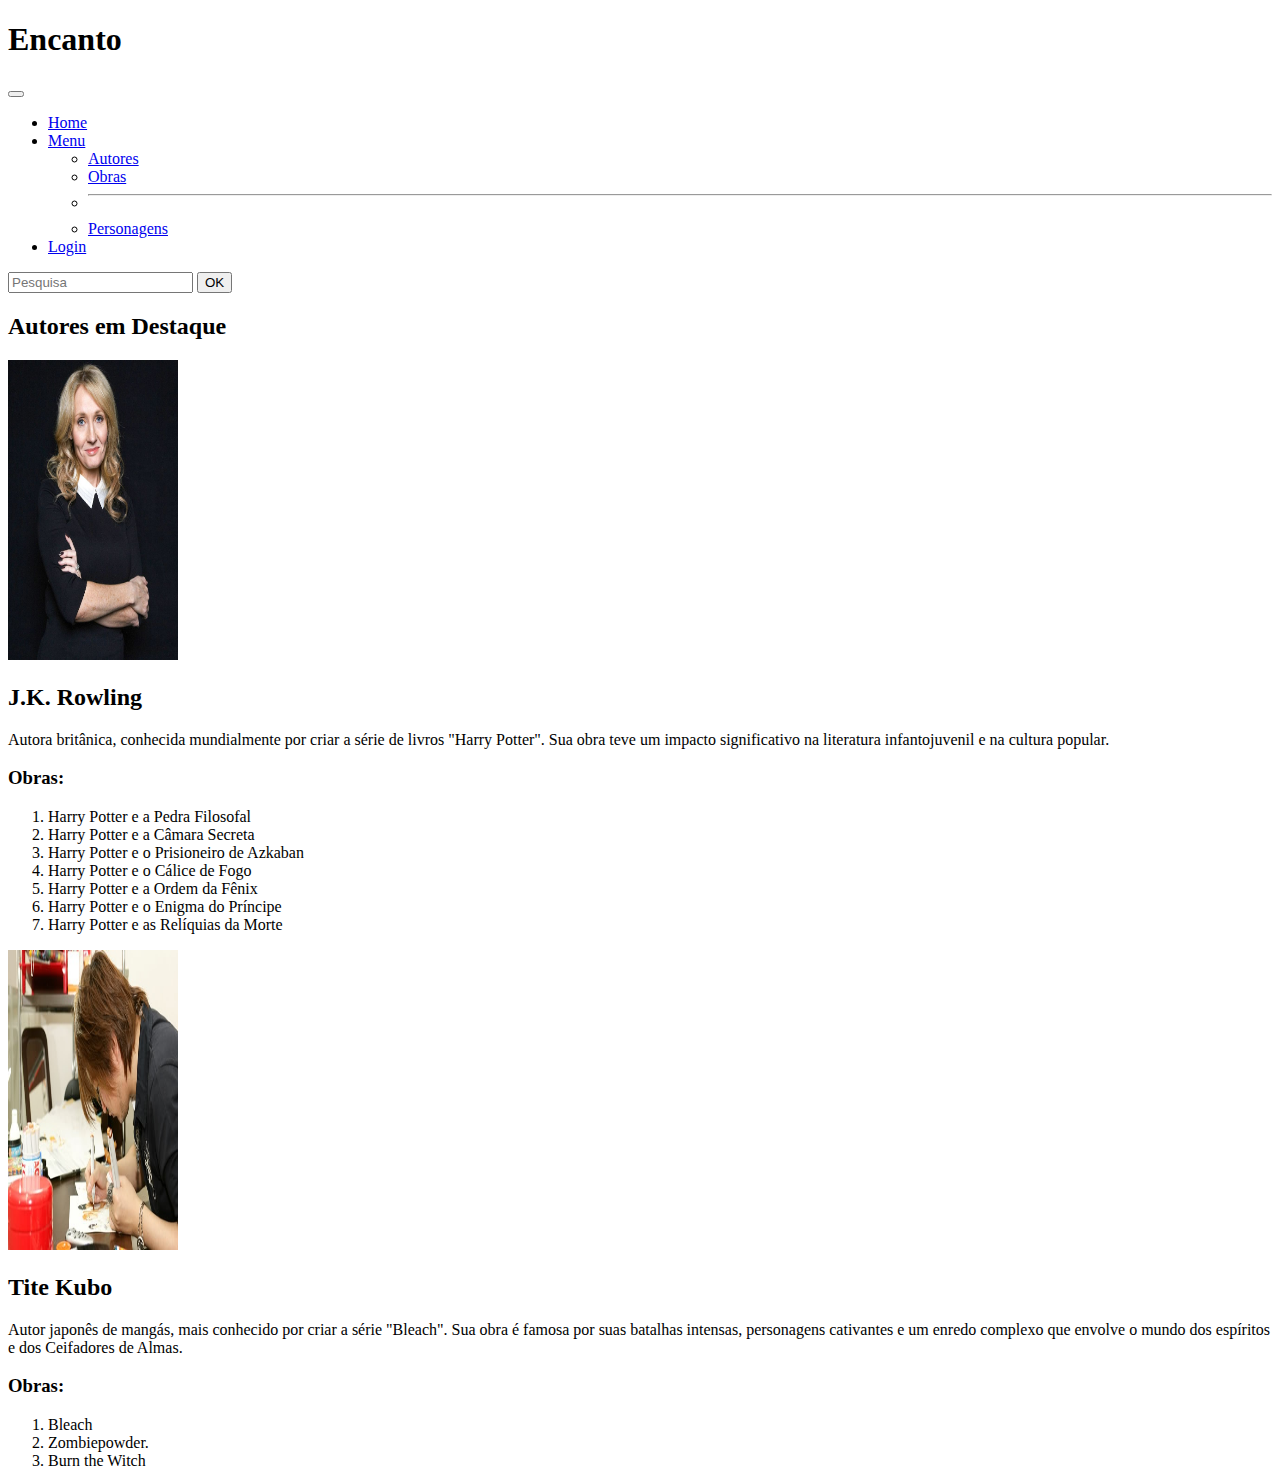
<file: public/index.html>
<!DOCTYPE html>
<html lang="en">
<head>
    <meta charset="UTF-8">
    <meta name="viewport" content="width=device-width, initial-scale=1.0">
    <title>Encanto</title>
    <link rel="stylesheet" href="styles.css">
    
    <script src="app.js" defer></script>
    
    <link href="https://cdn.jsdelivr.net/npm/bootstrap@5.3.8/dist/css/bootstrap.min.css" rel="stylesheet" integrity="sha384-sRIl4kxILFvY47J16cr9ZwB07vP4J8+LH7qKQnuqkuIAvNWLzeN8tE5YBujZqJLB" crossorigin="anonymous">
</head>


<body onload="carregarCards()">

<div id="header-container">
    </div>
    
    <div class="container-fluid row justify-content-center bg-light m-2">
        <main class="col-md-8 p-4">
            <h2 class="text-center">Autores em Destaque</h2>
            <div id="container-autores">
            </div>
        </main>
    </div>

    <footer class="containe-fluid text-center bg-dark text-white p-3 mt-3">
        <h4 id="rodape"></h4>
    </footer>


 <script src="https://cdn.jsdelivr.net/npm/bootstrap@5.3.8/dist/js/bootstrap.bundle.min.js" integrity="sha384-FKyoEForCGlyvwx9Hj09JcYn3nv7wiPVlz7YYwJrWVcXK/BmnVDxM+D2scQbITxI" crossorigin="anonymous"></script>
  </body>
</body>
</html>

</body>
</html>
</file>
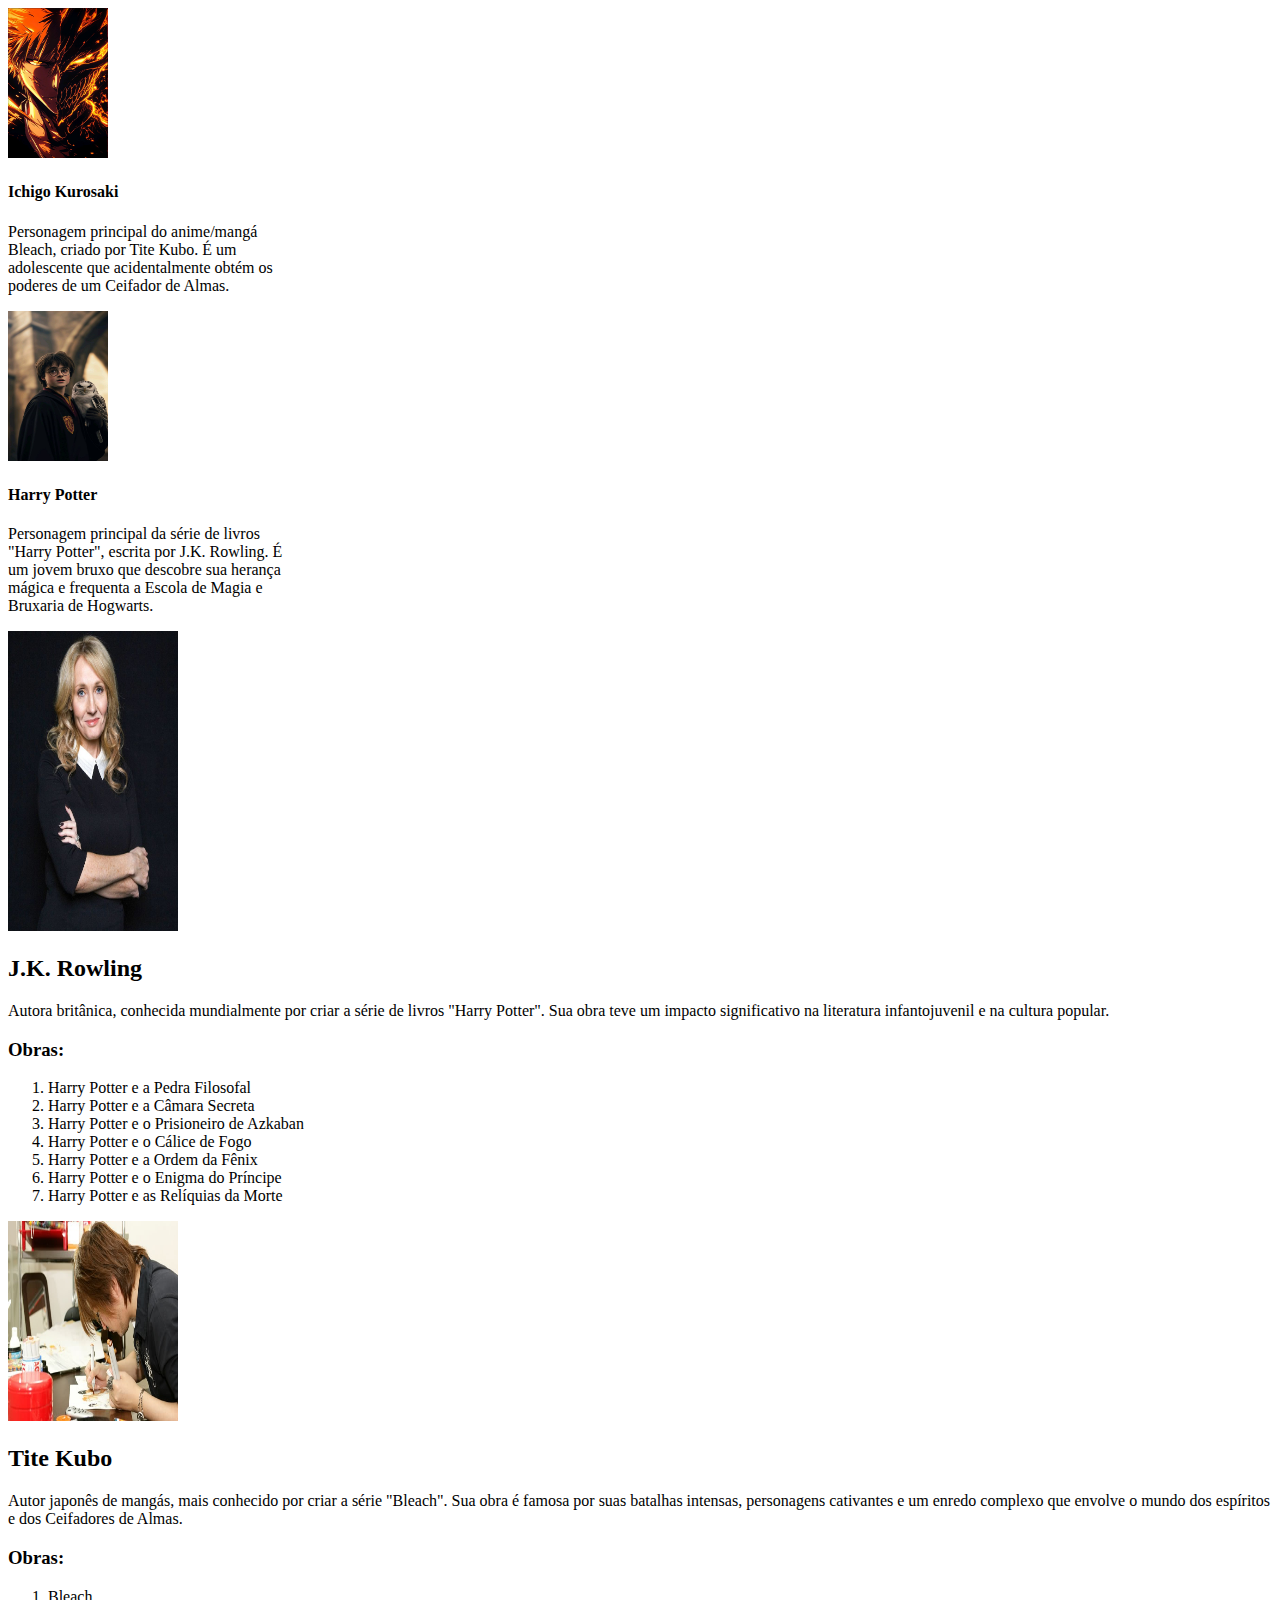
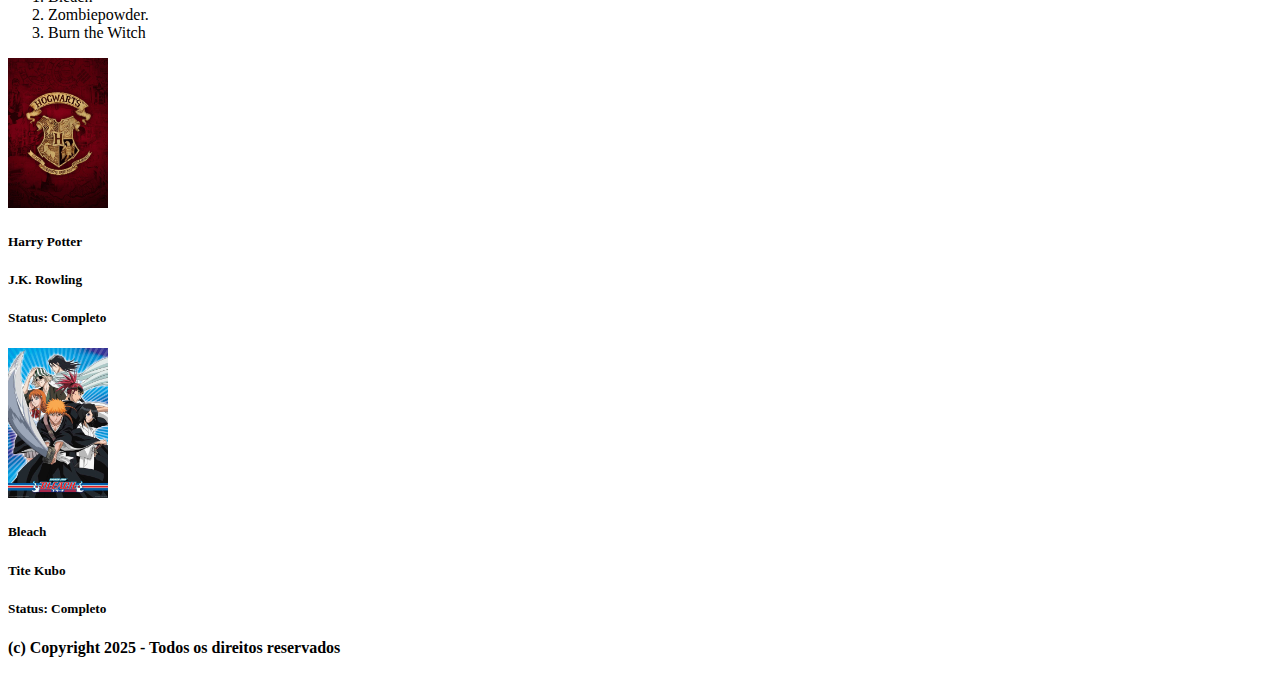
<file: public/indexoriginal.html>
<!DOCTYPE html>
<html lang="en">
<head>
    <meta charset="UTF-8">
    <meta name="viewport" content="width=device-width, initial-scale=1.0">
    <title>Document</title>
</head>
<body>
    <div class="containe-fluid row align-items-start bg-body-dark m-2">
   
 <!-- Lateral de Personagens -->
    <aside  class="container col-md-3">
       
        <article class="row align-items-start p-3 md-2">  
           <div class="card bg-primary-subtle border border-dark rounded-4" style="width: 18rem;">
                <img src="img/Bleach/Ichigo.jpg" class="card-img-top mt-1 rounded-4" alt="Ichigo Kurosaki" height="150px" width="100px">
            
               <div class="card-body">
                <h4 class="card-title">Ichigo Kurosaki</h4>
                <p class="card-text">Personagem principal do anime/mangá Bleach, criado por Tite Kubo. É um adolescente que acidentalmente obtém os poderes de um Ceifador de Almas.</p>
              </div>
           </div>    
        </article>

        <article class="row align-items-start p-3 mt-1">
            <div class="card bg-primary-subtle border border-dark rounded-4" style="width: 18rem;">
                <img src="img/Harry Potter/Harry.jpg" class="card-img-top mt-1 rounded-4" alt="Harry Potter" height="150px" width="100px">
          
                <div class="card-body">
                <h4 class="card-title">Harry Potter</h4>
                <p class="card-text">Personagem principal da série de livros "Harry Potter", escrita por J.K. Rowling. É um jovem bruxo que descobre sua herança mágica e frequenta a Escola de Magia e Bruxaria de Hogwarts.</p>
                </div>
           </div>
        </article>
    </aside>


    <!-- Conteúdo Principal/Autores -->
     <main class="container md-1 col">
       
        <section class="row align-items-start p-3 bg-info-subtle border border-dark rounded-4">
            <div class="col-md-3">
                <img src="img/Harry Potter/J.K.jpg" alt="J.K. Rowling" height="300px" width="170px">
            </div>
            <div class="col-md-3">
                <h2>J.K. Rowling</h2>
                <p>Autora britânica, conhecida mundialmente por criar a série de livros "Harry Potter". Sua obra teve um impacto significativo na literatura infantojuvenil e na cultura popular.</p>
   
            </div>
            <div class="col-md-3">
                <h3>Obras:</h3>
                <ol>
                    <li>Harry Potter e a Pedra Filosofal</li>
                    <li>Harry Potter e a Câmara Secreta</li>
                    <li>Harry Potter e o Prisioneiro de Azkaban</li>
                    <li>Harry Potter e o Cálice de Fogo</li>
                    <li>Harry Potter e a Ordem da Fênix</li>
                    <li>Harry Potter e o Enigma do Príncipe</li>
                    <li>Harry Potter e as Relíquias da Morte</li>
                </ol>
            </div>
        </section>

        <section class="row align-items-start p-3 mt-1 bg-info-subtle border border-dark rounded-4">
            
            <div class="col-md-3">
                <img src="img/Bleach/Tite Kubo.jpg" alt="Tite Kubo" height="200px" width="170px">
            </div>
            <div class="col-md-3">
                <h2>Tite Kubo</h2>
                <p>Autor japonês de mangás, mais conhecido por criar a série "Bleach". Sua obra é famosa por suas batalhas intensas, personagens cativantes e um enredo complexo que envolve o mundo dos espíritos e dos Ceifadores de Almas.</p>

               
            </div>
            <div class="col-md-3">
                 <h3>Obras:</h3>
                <ol>
                    <li>Bleach</li>
                    <li>Zombiepowder.</li>
                    <li>Burn the Witch</li>
                </ol>
            </div>
        </section>
     </main>


    <!-- Lateral de Obras -->
    <aside class="container col-md-3">

        <article class="row align-items-start p-3 bg-primary-subtle border border-dark rounded-4">
        <div class="col-md-3">
            <img src="img/Harry Potter/Capa.jpg" alt="Emblema de Hogwarts" height="150px" width="100px">
        </div>
        <div class="col-md-3">
            <h5>Harry Potter</h5>
            <h5>J.K. Rowling</h5>
            <h5>Status: Completo</h5>
        </div>
       </article>

       <article class="row align-items-start p-3 mt-1 bg-primary-subtle border border-dark rounded-4">
        <div class="col-md-3">
            <img src="img/Bleach/Capa.jpg" alt="Capa de Bleach" height="150px" width="100px">
        </div>
        <div class="col-md-3">
            <h5>Bleach</h5>
            <h5>Tite Kubo</h5>
            <h5>Status: Completo</h5>
        </div>
       </article>
    </aside>
</div>

    <!-- Rodapé -->
    <footer class="containe-fluid text-center">
        <h4>(c) Copyright 2025 - Todos os direitos reservados</h4>
    </footer>

     <script src="https://cdn.jsdelivr.net/npm/bootstrap@5.3.8/dist/js/bootstrap.bundle.min.js" integrity="sha384-FKyoEForCGlyvwx9Hj09JcYn3nv7wiPVlz7YYwJrWVcXK/BmnVDxM+D2scQbITxI" crossorigin="anonymous"></script>
  </body>
</body>
</html>

</body>
</html>
</file>
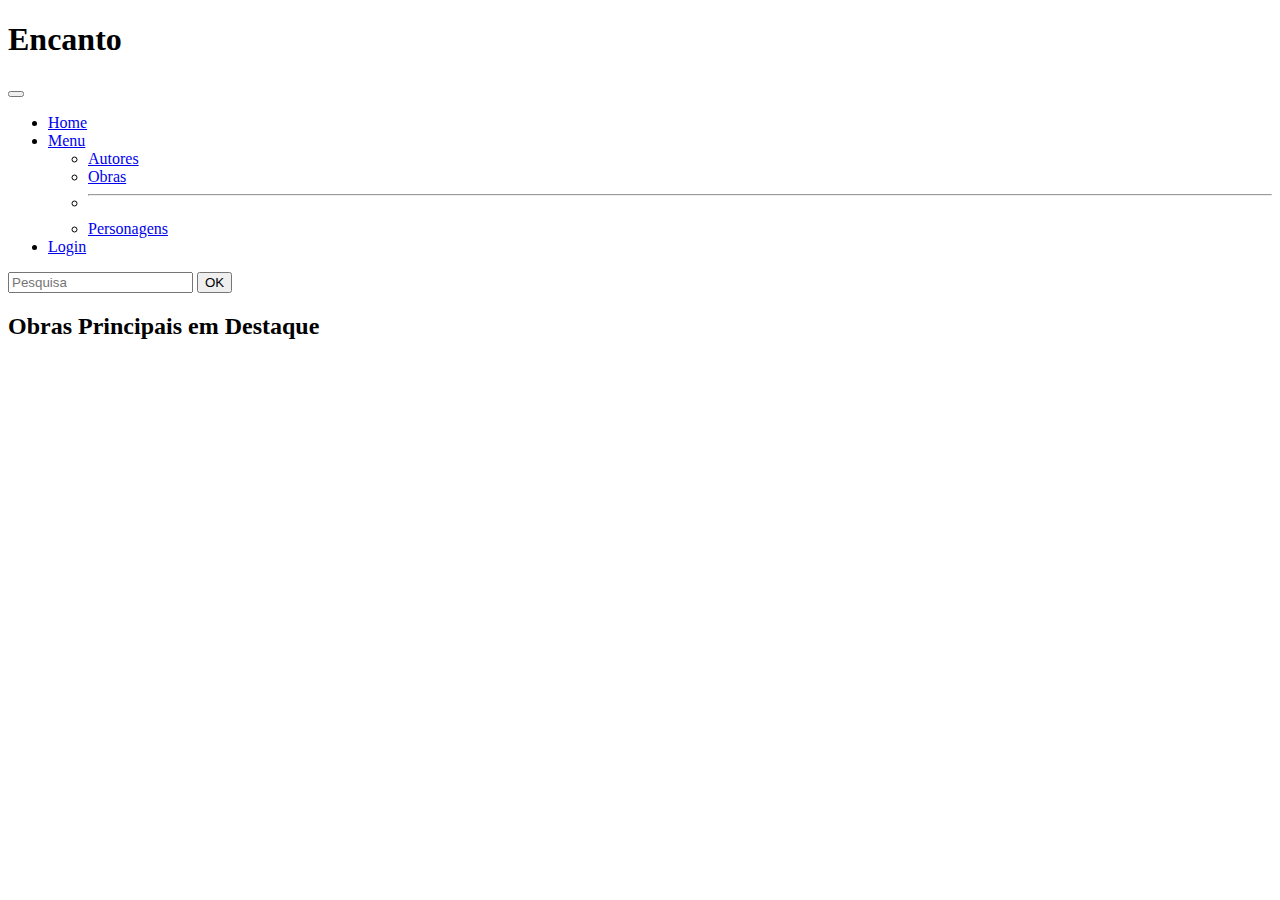
<file: public/obras.html>
<!DOCTYPE html>
<html lang="en">
<head>
    <meta charset="UTF-8">
    <meta name="viewport" content="width=device-width, initial-scale=1.0">
    <title>Encanto</title>
    <link rel="stylesheet" href="styles.css">
    <script src="app.js" defer></script>
    <link href="https://cdn.jsdelivr.net/npm/bootstrap@5.3.8/dist/css/bootstrap.min.css" rel="stylesheet" integrity="sha384-sRIl4kxILFvY47J16cr9ZwB07vP4J8+LH7qKQnuqkuIAvNWLzeN8tE5YBujZqJLB" crossorigin="anonymous">
</head>
<body>
     <div id="header-container">
    </div>
    
    <div class="container-fluid row justify-content-center bg-light m-2">
        <aside class="col-md-8 p-4">
            <h2 class="text-center">Obras Principais em Destaque</h2>
            <div id="container-obras" class="row justify-content-center">
            </div>
        </aside>
    </div>

    <footer class="containe-fluid text-center bg-dark text-white p-3 mt-3">
        <h4 id="rodape"></h4>
    </footer>
</body>
</html>
</file>
<file: public/styles.css>
/*Comportamento normal da página*/
html {
    height: 100%;
}
</file>
